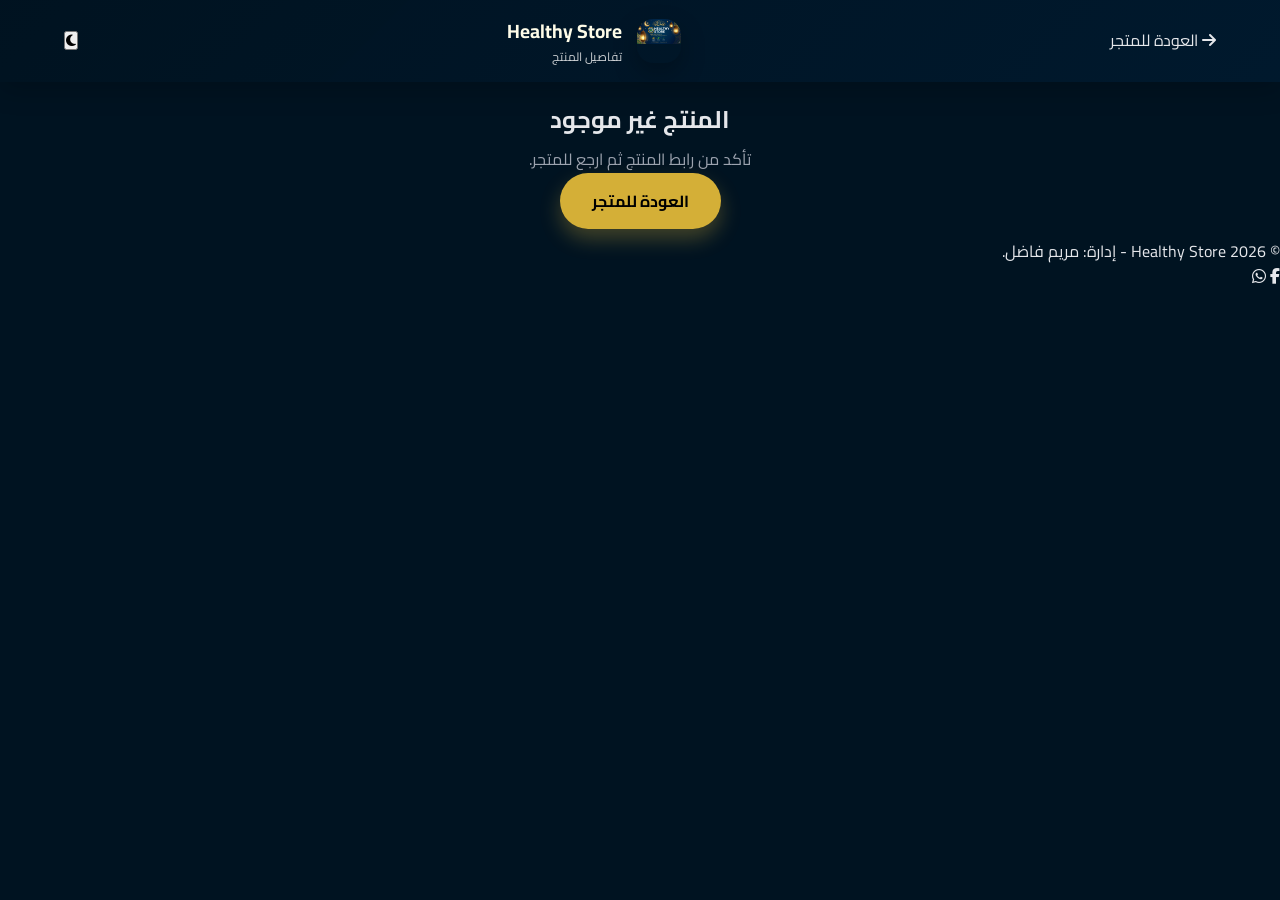
<file: product.html>
<!DOCTYPE html>
<html lang="ar" dir="rtl">
<head>
  <meta charset="UTF-8" />
  <meta name="viewport" content="width=device-width, initial-scale=1.0" />
  <title>Healthy Store - تفاصيل المنتج</title>
  <link rel="stylesheet" href="styles.css" />
  <link rel="preconnect" href="https://fonts.googleapis.com">
  <link rel="preconnect" href="https://fonts.gstatic.com" crossorigin>
  <link href="https://fonts.googleapis.com/css2?family=Cairo:wght@300;400;600;700&display=swap" rel="stylesheet">
  <link
    rel="stylesheet"
    href="https://cdnjs.cloudflare.com/ajax/libs/font-awesome/6.5.1/css/all.min.css"
    crossorigin="anonymous"
    referrerpolicy="no-referrer"
  />
</head>
<body>
  <div class="page-wrapper product-page">
    <header class="main-header">
      <a class="back-link" href="index.html" aria-label="العودة للمتجر">
        <i class="fa-solid fa-arrow-right"></i>
        العودة للمتجر
      </a>

      <div class="brand">
        <div class="brand-logo">
          <img src="637655602_1574117214146521_4690343952451169113_n.jpg" alt="شعار Healthy Store" class="brand-logo-img" />
        </div>
        <div class="brand-text">
          <h1>Healthy Store</h1>
          <p>تفاصيل المنتج</p>
        </div>
      </div>

      <div class="header-actions">
        <button class="theme-toggle" id="themeToggleBtn" aria-label="تغيير وضع الألوان">
          <i class="fa-solid fa-moon"></i>
        </button>
      </div>
    </header>

    <main class="product-details" id="productDetails">
      <!-- يُبنى ديناميكياً -->
    </main>

    <footer class="main-footer">
      <p>© <span id="yearSpan"></span> Healthy Store - إدارة: مريم فاضل.</p>
      <div class="footer-social">
        <a href="https://www.facebook.com/healthystoremariam/" target="_blank" rel="noopener" aria-label="Facebook">
          <i class="fa-brands fa-facebook-f"></i>
        </a>
        <a href="https://wa.me/201278856853" target="_blank" rel="noopener" aria-label="WhatsApp">
          <i class="fa-brands fa-whatsapp"></i>
        </a>
      </div>
    </footer>
  </div>

  <script src="data.js"></script>
  <script src="product.js"></script>
</body>
</html>
</file>
<file: styles.css>
/* ========================================================= */
/* 1. Global Styles & Reset */
/* ========================================================= */
*,
*::before,
*::after {
  box-sizing: border-box;
  margin: 0;
  padding: 0;
}

:root {
  --primary: #001a2e;
  --primary-light: #0f446f;
  --accent: #d4af37;
  --accent-soft: rgba(212, 175, 55, 0.18);
  --bg: radial-gradient(circle at top, #001321 0%, #000814 55%, #000000 100%);
  --card-glass: rgba(15, 23, 42, 0.65);
  --card-border: rgba(148, 163, 184, 0.45);
  --text-main: #f9fafb;
  --text-muted: #9ca3af;
  --border-soft: rgba(148, 163, 184, 0.35);
  --shadow-soft: 0 18px 45px rgba(0, 0, 0, 0.85);
}

html {
  scroll-behavior: smooth;
}

body {
  font-family: "Cairo", system-ui, -apple-system, sans-serif;
  background: #001321;
  color: #e5e7eb;
  direction: rtl;
  line-height: 1.6;
}

body.no-scroll {
  overflow: hidden;
}

a {
  text-decoration: none;
  color: inherit;
}

img {
  max-width: 100%;
  height: auto;
  display: block;
}

/* ========================================================= */
/* 2. Header & Navigation */
/* ========================================================= */
.main-header {
  position: sticky;
  top: 0;
  z-index: 100;
  background: linear-gradient(135deg, rgba(0, 19, 33, 0.98), rgba(0, 26, 46, 0.96));
  display: flex;
  align-items: center;
  justify-content: space-between;
  padding: 1rem 5vw;
  box-shadow: 0 8px 25px rgba(0, 0, 0, 0.2);
  backdrop-filter: blur(10px);
}

.brand {
  display: flex;
  align-items: center;
  gap: 0.9rem;
}

.brand-logo {
  width: 44px;
  height: 44px;
  border-radius: 16px;
  overflow: hidden;
  box-shadow: 0 10px 25px rgba(0, 0, 0, 0.25);
}

.brand-text h1 {
  font-size: 1.2rem;
  font-weight: 700;
  color: #fefce8;
}

.brand-text p {
  font-size: 0.75rem;
  color: rgba(255, 255, 255, 0.8);
}

.header-actions {
  display: flex;
  align-items: center;
  gap: 0.75rem;
}

.search-wrapper {
  position: relative;
  display: flex;
  align-items: center;
  gap: 0.4rem;
  padding: 0.45rem 0.8rem;
  border-radius: 999px;
  background: rgba(15, 23, 42, 0.6);
  border: 1px solid var(--border-soft);
}

.search-wrapper input {
  border: none;
  outline: none;
  background: transparent;
  color: #e5e7eb;
  font-size: 0.85rem;
  width: 150px;
  transition: width 0.3s ease;
}

.cart-toggle {
  position: relative;
  background: rgba(15, 23, 42, 0.8);
  color: #fefce8;
  border-radius: 50%;
  width: 44px;
  height: 44px;
  display: flex;
  align-items: center;
  justify-content: center;
  cursor: pointer;
  border: none;
}

.cart-count {
  position: absolute;
  top: -5px;
  left: -5px;
  font-size: 0.7rem;
  background: var(--accent);
  color: #111827;
  padding: 2px 6px;
  border-radius: 999px;
  font-weight: 700;
}

/* ========================================================= */
/* 3. Hero Section */
/* ========================================================= */
.hero {
  display: grid;
  grid-template-columns: 1.2fr 1fr;
  gap: 2rem;
  align-items: center;
  padding: 4rem 5vw;
  background: var(--bg);
  min-height: 60vh;
}

.hero-content h2 {
  font-size: clamp(1.8rem, 4vw, 2.8rem);
  color: var(--accent);
  margin-bottom: 1rem;
}

.ramadan-pill {
  display: inline-block;
  padding: 0.4rem 1.2rem;
  background: var(--accent);
  color: #000;
  border-radius: 999px;
  font-weight: 700;
  margin-bottom: 1rem;
}

.hero-description {
  color: var(--text-muted);
  max-width: 500px;
  margin-bottom: 2rem;
}

.hero-cta {
  padding: 0.8rem 2rem;
  background: var(--accent);
  color: #000;
  border-radius: 999px;
  font-weight: 700;
  box-shadow: 0 10px 20px rgba(212, 175, 55, 0.3);
}

.hero-main-image {
  border-radius: 24px;
  box-shadow: var(--shadow-soft);
}

/* ========================================================= */
/* 4. Products & Categories */
/* ========================================================= */
.categories {
  position: sticky;
  top: 75px;
  z-index: 90;
  background: rgba(0, 19, 33, 0.9);
  backdrop-filter: blur(10px);
  padding: 1rem 5vw;
}

.categories-buttons {
  display: flex;
  gap: 0.8rem;
  flex-wrap: wrap;
}

.category-btn {
  padding: 0.5rem 1.2rem;
  border-radius: 999px;
  border: 1px solid var(--border-soft);
  background: var(--card-glass);
  color: var(--text-main);
  cursor: pointer;
  white-space: nowrap;
}

.category-btn.active {
  background: var(--accent);
  color: #000;
  border-color: var(--accent);
}

.products {
  padding: 2rem 5vw;
}

.products-grid {
  display: grid;
  grid-template-columns: repeat(auto-fill, minmax(240px, 1fr));
  gap: 1.5rem;
}

.product-card {
  background: var(--card-glass);
  border: 1px solid var(--card-border);
  border-radius: 20px;
  padding: 1rem;
  transition: all 0.3s ease;
  display: flex;
  flex-direction: column;
}

.product-card:hover {
  transform: translateY(-5px);
  border-color: var(--accent);
}

.product-image-wrapper {
  width: 100%;
  aspect-ratio: 1/1;
  border-radius: 12px;
  overflow: hidden;
  margin-bottom: 1rem;
}

.product-image-wrapper img {
  width: 100%;
  height: 100%;
  object-fit: cover;
}

.product-name {
  font-size: 1.1rem;
  margin-bottom: 0.5rem;
}

.product-footer {
  margin-top: auto;
  display: flex;
  justify-content: space-between;
  align-items: center;
}

.product-price {
  color: var(--accent);
  font-weight: 700;
}

.product-add-btn {
  background: var(--accent);
  border: none;
  padding: 0.5rem 1rem;
  border-radius: 12px;
  cursor: pointer;
  font-weight: 700;
}

/* ========================================================= */
/* 5. Cart Sidebar */
/* ========================================================= */
.cart-sidebar {
  position: fixed;
  top: 0;
  right: -100%;
  width: min(400px, 90vw);
  height: 100%;
  background: #001321;
  z-index: 1000;
  transition: right 0.4s ease;
  padding: 2rem;
  box-shadow: -10px 0 30px rgba(0,0,0,0.5);
}

.cart-sidebar.open {
  right: 0;
}

/* ========================================================= */
/* 6. Responsive Media Queries (The Core Fixes) */
/* ========================================================= */

/* --- الشاشات المتوسطة (Laptops / Tablets) --- */
@media (max-width: 1024px) {
  .hero {
    grid-template-columns: 1fr;
    text-align: center;
    padding: 2rem 5vw;
  }
  
  .hero-content {
    order: 2;
  }
  
  .hero-image {
    order: 1;
    display: flex;
    justify-content: center;
  }
  
  .hero-main-image {
    max-width: 300px;
  }
  
  .products-grid {
    grid-template-columns: repeat(3, 1fr);
  }
}

/* --- الموبايل (Mobile Landscape & Large Phones) --- */
@media (max-width: 768px) {
  .main-header {
    padding: 0.8rem 4vw;
  }
  
  .search-wrapper {
    display: none; /* إخفاء شريط البحث لتوفير مساحة للهيدر */
  }
  
  .brand-text h1 {
    font-size: 1rem;
  }

  .categories {
    top: 65px;
    padding: 0.8rem 4vw;
  }
  
  /* جعل التصنيفات سكرول بالعرض في الموبايل */
  .categories-buttons {
    flex-wrap: nowrap;
    overflow-x: auto;
    -webkit-overflow-scrolling: touch;
    padding-bottom: 5px;
  }
  
  .category-btn {
    padding: 0.4rem 1rem;
    font-size: 0.85rem;
  }

  .products-grid {
    grid-template-columns: repeat(2, 1fr); /* منتجين في كل صف */
    gap: 0.8rem;
  }
  
  .product-card {
    padding: 0.8rem;
  }
  
  .product-name {
    font-size: 0.95rem;
  }
}

/* --- الموبايلات الصغيرة جداً (Small Phones) --- */
@media (max-width: 480px) {
  .products-grid {
    grid-template-columns: repeat(2, 1fr); /* نبقي على منتجين لسهولة التصفح */
    gap: 0.6rem;
  }

  .hero-content h2 {
    font-size: 1.6rem;
  }
  
  .product-footer {
    flex-direction: column;
    align-items: flex-start;
    gap: 0.8rem;
  }
  
  .product-add-btn {
    width: 100%;
    text-align: center;
  }
}
/* ========================================================= */
/* 7. Product Tags Styling - مربعات ذهبية جذابة */
/* ========================================================= */
.product-tags {
  display: flex;
  flex-wrap: wrap;
  gap: 0.5rem;
  margin: 0.75rem 0;
}

.product-tag {
  background: rgba(212, 175, 55, 0.12);        /* ذهبي شفاف */
  border: 1px solid rgba(212, 175, 55, 0.5);    /* حدود ذهبية */
  color: #f5e7b2;                               /* لون نص ذهبي فاتح */
  font-size: 0.7rem;
  font-weight: 600;
  padding: 0.25rem 0.75rem;
  border-radius: 50px;                          /* زوايا دائرية */
  letter-spacing: 0.3px;
  backdrop-filter: blur(2px);
  transition: all 0.2s ease;
}

.product-tag:hover {
  background: rgba(212, 175, 55, 0.25);
  border-color: #d4af37;
  transform: translateY(-1px);
  box-shadow: 0 4px 8px rgba(0, 0, 0, 0.2);
}
/* ========================================================= */
/* 7. Product Card Redesign - مثل الصورة المطلوبة */
/* ========================================================= */

.product-card {
  background: var(--card-glass);
  border: 1px solid var(--card-border);
  border-radius: 24px;
  overflow: hidden;
  transition: transform 0.3s ease, border-color 0.3s;
  display: flex;
  flex-direction: column;
}

.product-card:hover {
  transform: translateY(-6px);
  border-color: var(--accent);
}

.product-image-wrapper {
  width: 100%;
  aspect-ratio: 1 / 1;
  overflow: hidden;
  border-bottom: 1px solid rgba(212, 175, 55, 0.2);
}

.product-image-wrapper img {
  width: 100%;
  height: 100%;
  object-fit: cover;
  transition: transform 0.5s;
}

.product-card:hover .product-image-wrapper img {
  transform: scale(1.05);
}

.product-details {
  padding: 1.2rem 1rem 1.5rem;
  display: flex;
  flex-direction: column;
  flex: 1;
}

.product-name {
  font-size: 1.3rem;
  font-weight: 700;
  color: #f5e7b2;
  margin-bottom: 0.35rem;
  line-height: 1.3;
}

.product-tags {
  display: flex;
  flex-wrap: wrap;
  gap: 0.4rem;
  margin-bottom: 0.75rem;
}

.product-tag {
  background: rgba(212, 175, 55, 0.1);
  border: 1px solid rgba(212, 175, 55, 0.3);
  border-radius: 30px;
  padding: 0.2rem 0.8rem;
  font-size: 0.7rem;
  font-weight: 600;
  color: #d4af37;
  backdrop-filter: blur(2px);
}

.product-price-row {
  margin-bottom: 0.75rem;
  border-bottom: 1px dashed rgba(212, 175, 55, 0.3);
  padding-bottom: 0.75rem;
}

.product-price {
  font-size: 1.6rem;
  font-weight: 800;
  color: var(--accent);
  line-height: 1.2;
}

.product-weight,
.product-ingredients {
  font-size: 0.9rem;
  margin-bottom: 0.5rem;
  color: #e5e7eb;
  display: flex;
  align-items: baseline;
}

.label {
  color: #9ca3af;
  font-weight: 600;
  min-width: 65px;
  font-size: 0.85rem;
}

.product-whatsapp-btn {
  width: 100%;
  background: #25D366;
  color: white;
  border: none;
  padding: 0.9rem 1rem;
  border-radius: 16px;
  font-weight: 700;
  font-size: 1rem;
  display: flex;
  align-items: center;
  justify-content: center;
  gap: 0.6rem;
  cursor: pointer;
  transition: background 0.2s, transform 0.1s;
  margin-top: 1rem;
  border: 1px solid rgba(255,255,255,0.1);
  box-shadow: 0 8px 20px rgba(0,0,0,0.3);
}

.product-whatsapp-btn i {
  font-size: 1.2rem;
}

.product-whatsapp-btn:hover {
  background: #128C7E;
  transform: scale(1.02);
}

.product-whatsapp-btn:active {
  transform: scale(0.98);
}

/* تحسينات للهاتف */
@media (max-width: 768px) {
  .product-details {
    padding: 1rem 0.8rem 1.2rem;
  }
  .product-name {
    font-size: 1.1rem;
  }
  .product-price {
    font-size: 1.4rem;
  }
  .product-weight,
  .product-ingredients {
    font-size: 0.8rem;
  }
  .label {
    min-width: 55px;
  }
  .product-whatsapp-btn {
    padding: 0.7rem;
    font-size: 0.9rem;
  }
}

@media (max-width: 480px) {
  .product-card {
    border-radius: 18px;
  }
  .product-details {
    padding: 0.8rem 0.6rem 1rem;
  }
  .product-tag {
    font-size: 0.65rem;
    padding: 0.15rem 0.6rem;
  }
}
</file>
